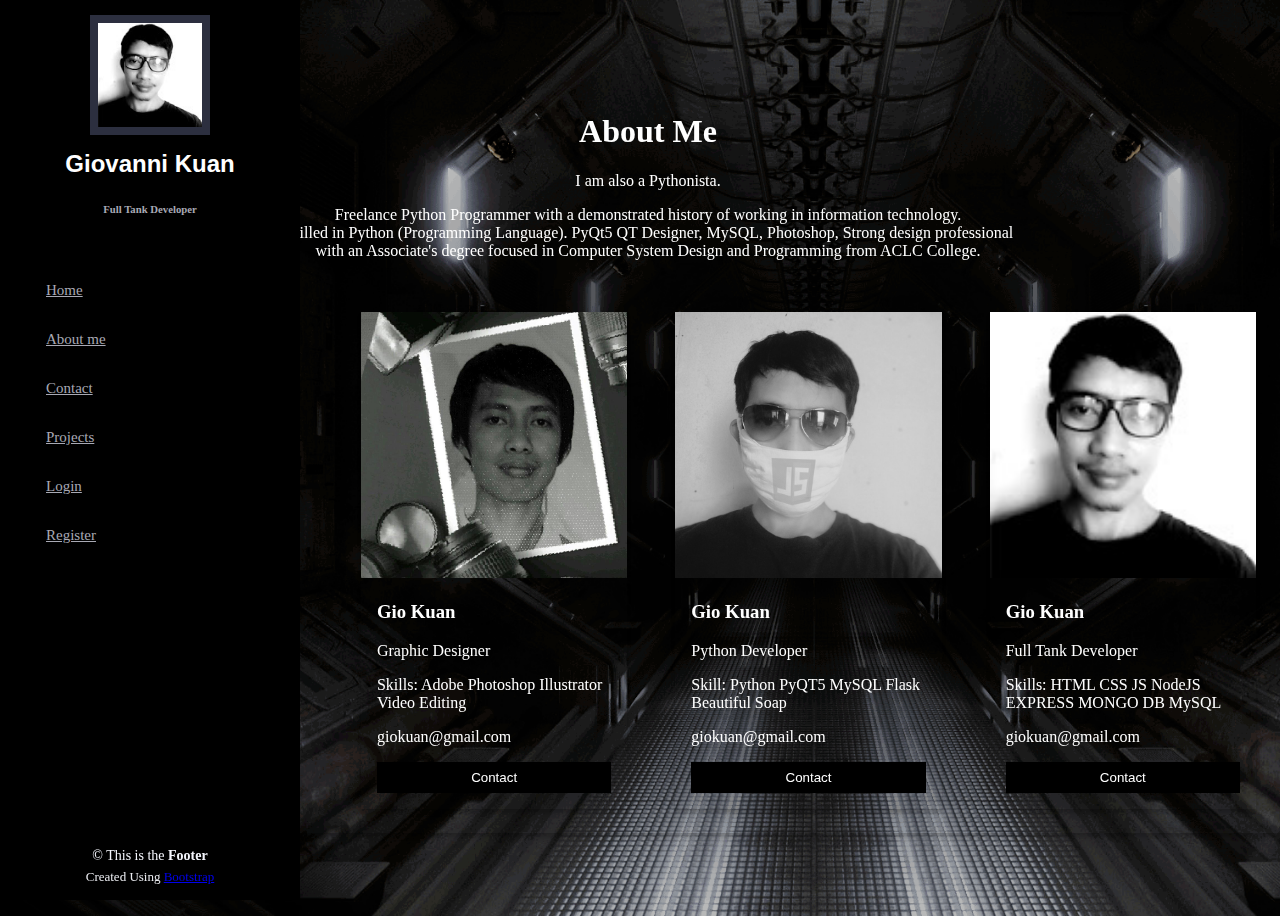
<file: about.html>
<!DOCTYPE html>
<html lang="en">
<head>
    <meta charset="UTF-8">
    <meta http-equiv="X-UA-Compatible" content="IE=edge">
    <meta name="viewport" content="width=device-width, initial-scale=1.0">

     <!-- CDN BOOTSRAP -->
     <link href="https://cdn.jsdelivr.net/npm/bootstrap@5.2.0-beta1/dist/css/bootstrap.min.css" rel="stylesheet" integrity="sha384-0evHe/X+R7YkIZDRvuzKMRqM+OrBnVFBL6DOitfPri4tjfHxaWutUpFmBp4vmVor" crossorigin="anonymous">
     <script src="https://cdn.jsdelivr.net/npm/bootstrap@5.0.2/dist/js/bootstrap.bundle.min.js" integrity="sha384-MrcW6ZMFYlzcLA8Nl+NtUVF0sA7MsXsP1UyJoMp4YLEuNSfAP+JcXn/tWtIaxVXM" crossorigin="anonymous"></script>
      
     <!-- CSS ANIMATE ON SCROLL CDN  (CREDIT TO SIR BRYL)-->
      <link href="https://unpkg.com/aos@2.3.1/dist/aos.css" rel="stylesheet">
 
      <!-- LOCAL CSS LINK -->
      <link href="css/style.css" rel="stylesheet">
    <title>About Me</title>
</head>
<body>

    <!-- SIDE BAR START -->
    <header id="header">
        <div class="d-flex flex-column">    
            <div class="my-pic">
                <img src="image/gio.jpg" alt="" class="img-fluid rounded-circle">
                <h1 class="text-light"><a href="index.html">Giovanni Kuan</a></h1>
                <h6>Full Tank Developer</h6>      
            </div>
            
            <div class="container">
                <div id="navbar" class="nav-menu navbar">
                    <ul>
                        <li><a class="nav-link active" aria-current="page" href="index.html"><span>Home</span></a></li>
                        <li><a class="nav-link" href="#"><span>About me</span></a></li>
                        <li><a class="nav-link" href="contact.html"><span>Contact</span></a></li>
                        <li><a class="nav-link" href="project.html"><span>Projects</span></a></li>
                        <li><a class="nav-link" href="login.html"><span>Login</span></a></li>
                        <li><a class="nav-link" href="register.html"><span>Register</span></a></li>
                    </ul>
                </div>
            </div>      
        </div>
        <!-- ======= Footer ======= -->
        <footer id="footer">
            <div class="container">
                <div class="copyright">
                    &copy; This is the <strong><span>Footer</span></strong>
                </div>
                <div class="credits">
                    Created Using <a href="https://bootstrapmade.com/">Bootstrap</a>
                </div>
            </div>
        </footer><!-- End  Footer -->
    </header>
    <!-- SIDEBAR END -->


    <nav class="navbar navbar-expand-lg navbar-dark bg-transparent">
        <div class="container-fluid">
          <a class="navbar-brand" href="#">
            <!-- <img src="image/pythons.gif" alt="" width="60" height="60" class="d-inline-block align-text-center"> -->
            <img src="image/gio.jpg" alt="" width="60" height="60" class="img-fluid rounded-circle d-inline-block align-text-center">
            I'm a Full Tank Developer
          </a>
            <button class="navbar-toggler" type="button" data-bs-toggle="collapse" data-bs-target="#navbarNavAltMarkup" aria-controls="navbarNavAltMarkup" aria-expanded="false" aria-label="Toggle navigation">
                <span class="navbar-toggler-icon"></span>
            </button>
            <div class="collapse navbar-collapse" id="navbarNavAltMarkup">
                <div class="navbar-nav">
                    
                    <a class="nav-link active" aria-current="page" href="index.html"><span>Home</span></a>
                    <a class="nav-link" href="#"><span>About me</span></a>
                    <a class="nav-link" href="contact.html"><span>Contact</span></a>
                    <a class="nav-link" href="project.html"><span>Projects</span></a>
                    <a class="nav-link" href="login.html"><span>Login</span></a>
                    <a class="nav-link" href="register.html"><span>Register</span></a>
                
                </div>
            </div>
        </div>
      </nav>

      <!-- ABOUT SECTION -->
        <div id="form-container" class="container-fluid align-items-right ">
            <div data-aos="fade-right"
                data-aos-easing="ease-out-cubic"
                data-aos-duration="2000">
            <div class="about-section">
                <h1>About Me</h1>
                <p>I am also a Pythonista.</p>
                <p>Freelance Python Programmer with a demonstrated history of working in information technology. <br>
                    Skilled in Python (Programming Language). PyQt5 QT Designer, MySQL, Photoshop, Strong design professional <br> with an Associate's degree focused in Computer System Design and Programming from ACLC College.</p>
            </div>
        </div>
      
        <!-- <h2 style="text-align:center">Our Team</h2> -->
        <div data-aos="zoom-out-left"
            data-aos-easing="ease-out-cubic"
            data-aos-duration="2000">
            <section class="about-sec">
                <div class="row">
                    <div class="column">
                        <div class="card">
                            <img src="image/gio.jpg" alt="" style="width:100%">
                            <div class="container">
                                <h3>Gio Kuan</h3>
                                <p class="title">Full Tank Developer</p>
                                <p>Skills: HTML CSS JS NodeJS EXPRESS MONGO DB MySQL</p>
                                <p>giokuan@gmail.com</p>
                                <a href="contact.html"><p><button class="button">Contact</button></p></a>
                            </div>
                        </div>
                    </div>
            
            
                    <div class="column">
                        <div class="card">
                            <img src="image/giokuan.png" alt="" style="width:100%">
                            <div class="container">
                                <h3>Gio Kuan</h3>
                                <p class="title">Python Developer</p>
                                <p>Skill: Python PyQT5 MySQL Flask Beautiful Soap</p>
                                <p>giokuan@gmail.com</p>
                                <a href="contact.html"><p><button class="button">Contact</button></p></a>
                            </div>
                        </div>
                    </div>
                    
                    <div class="column">
                        <div class="card">
                            <img src="image/giocam.jpg" alt="" style="width:100%">
                            <div class="container">
                                <h3>Gio Kuan</h3>
                                <p class="title">Graphic Designer</p>
                                <p>Skills: Adobe Photoshop Illustrator Video Editing</p>
                                <p>giokuan@gmail.com</p>
                                <a href="contact.html"><p><button class="button">Contact</button></p></a>
                            </div>
                        </div>
                    </div>
                </div>
            </section>
        </div>
    </div>
      
  
            
        
            
    
     <!-- JAVASCRIPT ANIMATE ON SCROLL (CREDIT TO SIR BRYL)  -->
     <script src="https://unpkg.com/aos@2.3.1/dist/aos.js"></script>
     <script>
         AOS.init();
     </script>
</body>
</html>
</file>
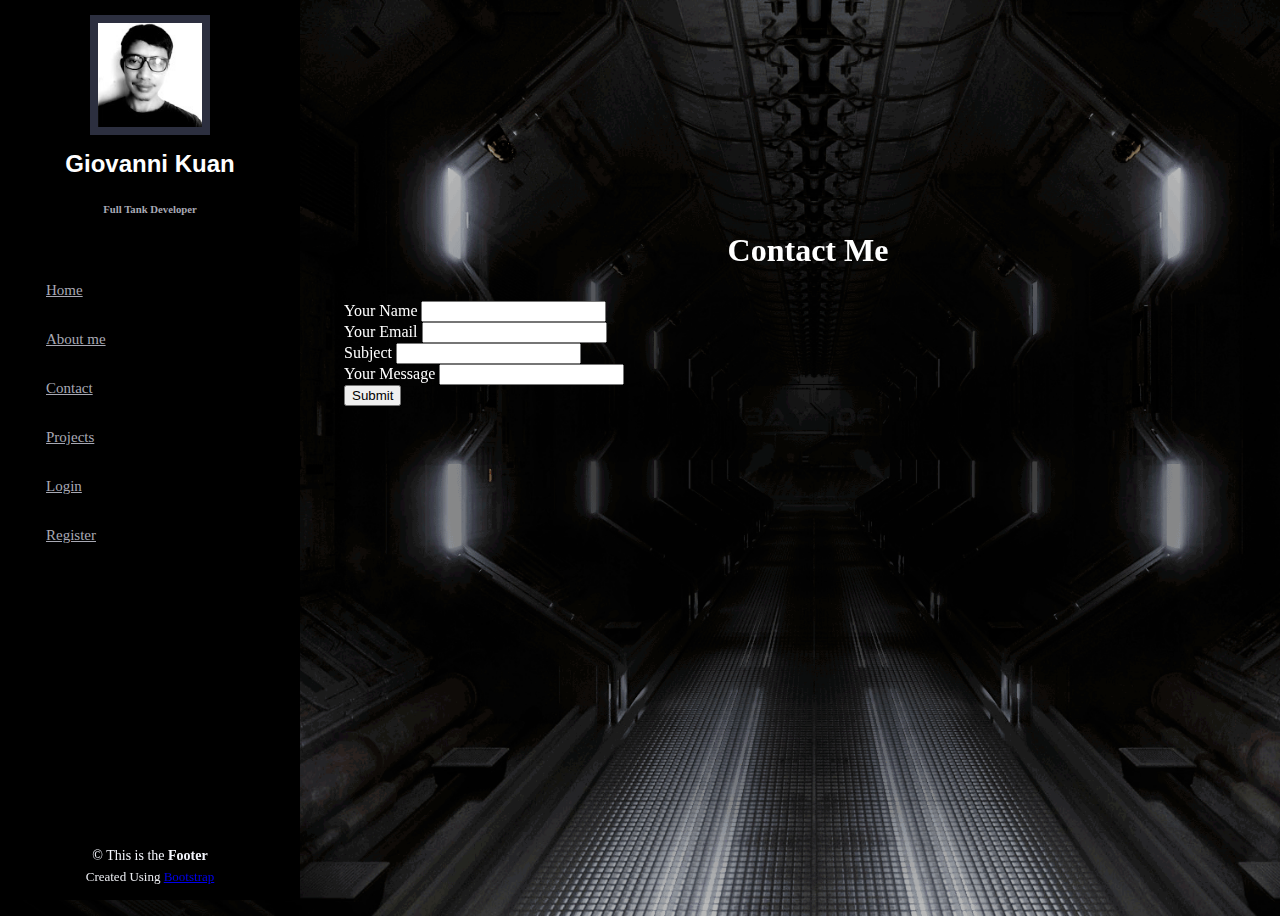
<file: contact.html>
<!DOCTYPE html>
<html lang="en">
<head>
    <meta charset="UTF-8">
    <meta http-equiv="X-UA-Compatible" content="IE=edge">
    <meta name="viewport" content="width=device-width, initial-scale=1.0">

    <!-- CDN BOOTSRAP -->
    <link href="https://cdn.jsdelivr.net/npm/bootstrap@5.2.0-beta1/dist/css/bootstrap.min.css" rel="stylesheet" integrity="sha384-0evHe/X+R7YkIZDRvuzKMRqM+OrBnVFBL6DOitfPri4tjfHxaWutUpFmBp4vmVor" crossorigin="anonymous">
    <script src="https://cdn.jsdelivr.net/npm/bootstrap@5.0.2/dist/js/bootstrap.bundle.min.js" integrity="sha384-MrcW6ZMFYlzcLA8Nl+NtUVF0sA7MsXsP1UyJoMp4YLEuNSfAP+JcXn/tWtIaxVXM" crossorigin="anonymous"></script>
     
    <!-- CSS ANIMATE ON SCROLL CDN  (CREDIT TO SIR BRYL)-->
     <link href="https://unpkg.com/aos@2.3.1/dist/aos.css" rel="stylesheet">

     <!-- LOCAL CSS LINK -->
     <link href="css/style.css" rel="stylesheet">

    <title>Contact Me</title>
</head>
<body>

    <!-- SIDE BAR START -->
    <header id="header">
        <div class="d-flex flex-column">    
            <div class="my-pic">
                <img src="image/gio.jpg" alt="" class="img-fluid rounded-circle">
                <h1 class="text-light"><a href="index.html">Giovanni Kuan</a></h1>
                <h6>Full Tank Developer</h6>      
            </div>
            
            <div class="container">
                <div id="navbar" class="nav-menu navbar">
                    <ul>
                        <li><a class="nav-link active" aria-current="page" href="index.html"><span>Home</span></a></li>
                        <li><a class="nav-link" href="about.html"><span>About me</span></a></li>
                        <li><a class="nav-link" href="#"><span>Contact</span></a></li>
                        <li><a class="nav-link" href="project.html"><span>Projects</span></a></li>
                        <li><a class="nav-link" href="login.html"><span>Login</span></a></li>
                        <li><a class="nav-link" href="register.html"><span>Register</span></a></li>
                    </ul>
                </div>
            </div>      
        </div>
        <!-- ======= Footer ======= -->
        <footer id="footer">
            <div class="container">
                <div class="copyright">
                    &copy; This is the <strong><span>Footer</span></strong>
                </div>
                <div class="credits">
                    Created Using <a href="https://bootstrapmade.com/">Bootstrap</a>
                </div>
            </div>
        </footer><!-- End  Footer -->
    </header>
    <!-- SIDEBAR END -->


    <nav class="navbar navbar-expand-lg navbar-dark bg-transparent">
        <div class="container-fluid">
          <a class="navbar-brand" href="#">
            <!-- <img src="image/pythons.gif" alt="" width="60" height="60" class="d-inline-block align-text-center"> -->
            <img src="image/gio.jpg" alt="" width="60" height="60" class="img-fluid rounded-circle d-inline-block align-text-center">
            I'm a Full Tank Developer
          </a>
            <button class="navbar-toggler" type="button" data-bs-toggle="collapse" data-bs-target="#navbarNavAltMarkup" aria-controls="navbarNavAltMarkup" aria-expanded="false" aria-label="Toggle navigation">
                <span class="navbar-toggler-icon"></span>
            </button>
            <div class="collapse navbar-collapse" id="navbarNavAltMarkup">
                <div class="navbar-nav">
                    
                    <a class="nav-link active" aria-current="page" href="index.html"><span>Home</span></a>
                    <a class="nav-link" href="about.html"><span>About me</span></a>
                    <a class="nav-link" href="#"><span>Contact</span></a>
                    <a class="nav-link" href="project.html"><span>Projects</span></a>
                    <a class="nav-link" href="login.html"><span>Login</span></a>
                    <a class="nav-link" href="register.html"><span>Register</span></a>
                
                </div>
            </div>
        </div>
      </nav>

      <!-- contact details -->

      <div data-aos="zoom-out-left"
        data-aos-easing="ease-out-cubic"
        data-aos-duration="2000">

        <div id="form-container" class="container-fluid align-items-right ">
        

            <section class="sec-contact ">
                <h1 id="head-contact"> Contact Me</h1>

                <div id="form" class="container ">
                    <form class="row g-3">
                        <div class="col-md-6">
                            <label for="inputEmail4" class="form-label">Your Name</label>
                            <input type="email" class="form-control" id="inputEmail4">
                        </div>
                        <div class="col-md-6">
                            <label for="inputPassword4" class="form-label">Your Email</label>
                            <input type="password" class="form-control" id="inputPassword4">
                        </div>
                    
                        <div class="col-12">
                            <label for="inputAddress" class="form-label">Subject</label>
                            <input type="text" class="form-control" id="inputSubject">
                        </div>
                        <div class="col-12">
                            <label for="inputAddress2" class="form-label">Your Message</label>
                            <input type="text" class="form-control" id="inputMessage">
                        </div>
                        
                        <div class="col-12">
                        <button type="submit" class="btn btn-primary">Submit</button>
                        </div>
                    </form>
                </div>
            </section>
        </div>
    </div>

    </div>

</section>
<!--Section: Contact v.2-->

     <!-- JAVASCRIPT ANIMATE ON SCROLL (CREDIT TO SIR BRYL)  -->
     <script src="https://unpkg.com/aos@2.3.1/dist/aos.js"></script>
     <script>
         AOS.init();
     </script>
    
</body>
</html>
</file>
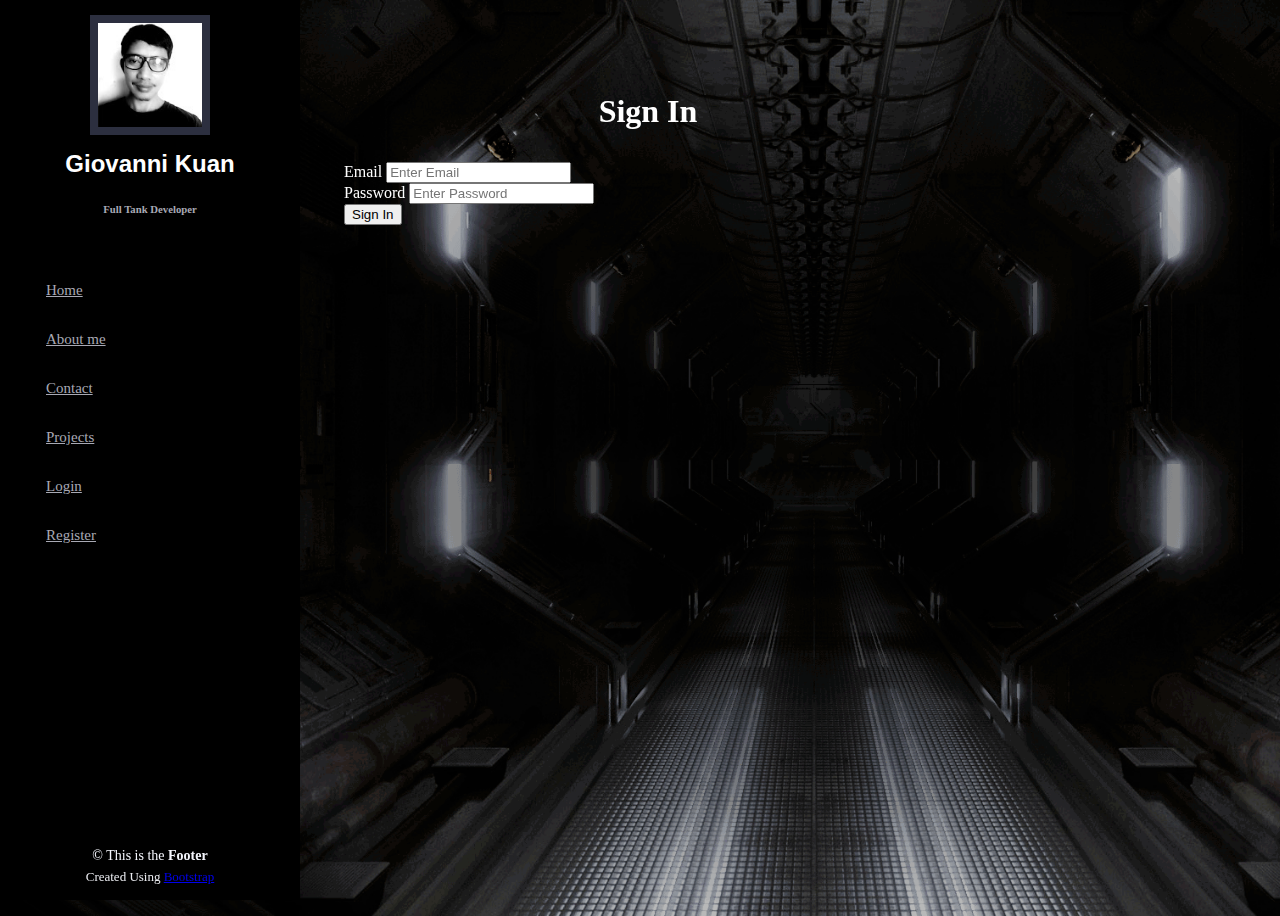
<file: login.html>
<!DOCTYPE html>
<html lang="en">
<head>
    <meta charset="UTF-8">
    <meta http-equiv="X-UA-Compatible" content="IE=edge">
    <meta name="viewport" content="width=device-width, initial-scale=1.0">

    <!-- CDN BOOTSRAP -->
    <link href="https://cdn.jsdelivr.net/npm/bootstrap@5.2.0-beta1/dist/css/bootstrap.min.css" rel="stylesheet" integrity="sha384-0evHe/X+R7YkIZDRvuzKMRqM+OrBnVFBL6DOitfPri4tjfHxaWutUpFmBp4vmVor" crossorigin="anonymous">
    <script src="https://cdn.jsdelivr.net/npm/bootstrap@5.0.2/dist/js/bootstrap.bundle.min.js" integrity="sha384-MrcW6ZMFYlzcLA8Nl+NtUVF0sA7MsXsP1UyJoMp4YLEuNSfAP+JcXn/tWtIaxVXM" crossorigin="anonymous"></script>
     
    <!-- CSS ANIMATE ON SCROLL CDN  (CREDIT TO SIR BRYL)-->
     <link href="https://unpkg.com/aos@2.3.1/dist/aos.css" rel="stylesheet">

     <!-- LOCAL CSS LINK -->
     <link href="css/style.css" rel="stylesheet">

    <title>Sign In</title>
</head>
<body>
    <!-- SIDE BAR START -->
    <header id="header">
        <div class="d-flex flex-column">    
            <div class="my-pic">
                <img src="image/gio.jpg" alt="" class="img-fluid rounded-circle">
                <h1 class="text-light"><a href="index.html">Giovanni Kuan</a></h1>
                <h6>Full Tank Developer</h6>      
            </div>
            
            <div class="container">
                <div id="navbar" class="nav-menu navbar">
                    <ul>
                        <li><a class="nav-link active" aria-current="page" href="index.html"><span>Home</span></a></li>
                        <li><a class="nav-link" href="about.html"><span>About me</span></a></li>
                        <li><a class="nav-link" href="contact.html"><span>Contact</span></a></li>
                        <li><a class="nav-link" href="project.html"><span>Projects</span></a></li>
                        <li><a class="nav-link" href="#"><span>Login</span></a></li>
                        <li><a class="nav-link" href="register.html"><span>Register</span></a></li>
                    </ul>
                </div>
            </div>      
        </div>
        <!-- ======= Footer ======= -->
        <footer id="footer">
            <div class="container">
                <div class="copyright">
                    &copy; This is the <strong><span>Footer</span></strong>
                </div>
                <div class="credits">
                    Created Using <a href="https://bootstrapmade.com/">Bootstrap</a>
                </div>
            </div>
        </footer><!-- End  Footer -->
    </header>
    <!-- SIDEBAR END -->


    <nav class="navbar navbar-expand-lg navbar-dark bg-transparent">
        <div class="container-fluid">
          <a class="navbar-brand" href="#">
            <!-- <img src="image/pythons.gif" alt="" width="60" height="60" class="d-inline-block align-text-center"> -->
            <img src="image/gio.jpg" alt="" width="60" height="60" class="img-fluid rounded-circle d-inline-block align-text-center">
            I'm a Full Tank Developer
          </a>
            <button class="navbar-toggler" type="button" data-bs-toggle="collapse" data-bs-target="#navbarNavAltMarkup" aria-controls="navbarNavAltMarkup" aria-expanded="false" aria-label="Toggle navigation">
                <span class="navbar-toggler-icon"></span>
            </button>
            <div class="collapse navbar-collapse" id="navbarNavAltMarkup">
                <div class="navbar-nav">
                    
                    <a class="nav-link active" aria-current="page" href="index.html"><span>Home</span></a>
                    <a class="nav-link" href="about.html"><span>About me</span></a>
                    <a class="nav-link" href="contact.html"><span>Contact</span></a>
                    <a class="nav-link" href="project.html"><span>Projects</span></a>
                    <a class="nav-link" href="#"><span>Login</span></a>
                    <a class="nav-link" href="register.html"><span>Register</span></a>
                
                </div>
            </div>
        </div>
    </nav>

    <div id="form-container" class="container-fluid align-items-right ">
        
        <div data-aos="zoom-out-left"
            data-aos-easing="ease-out-cubic"
            data-aos-duration="2000">
            <section class="sec-contact2">
                
                    <h1 id="head-contact"> Sign In</h1>

                    <div id="form" class="container ">
                        <form id="log-id" class="row g-3">
                            
                                <div class="col-12">
                                    <label for="inputAddress" class="form-label">Email</label>
                                    <input type="text" class="form-control" id="inputSubject" placeholder="Enter Email">
                                </div>
                                <div class="col-12">
                                    <label for="inputAddress2" class="form-label">Password</label>
                                    <input type="password" class="form-control" id="inputMessage" placeholder="Enter Password">
                                </div>
            
                            <div class="col-12">
                                <button type="submit" class="btn btn-primary">Sign In</button>
                            </div>
                        </form>
                    </div>
            </section>
        </div>
    
    </div>
    
     <!-- JAVASCRIPT ANIMATE ON SCROLL (CREDIT TO SIR BRYL)  -->
     <script src="https://unpkg.com/aos@2.3.1/dist/aos.js"></script>
     <script>
         AOS.init();
     </script>
</body>
</html>
</file>
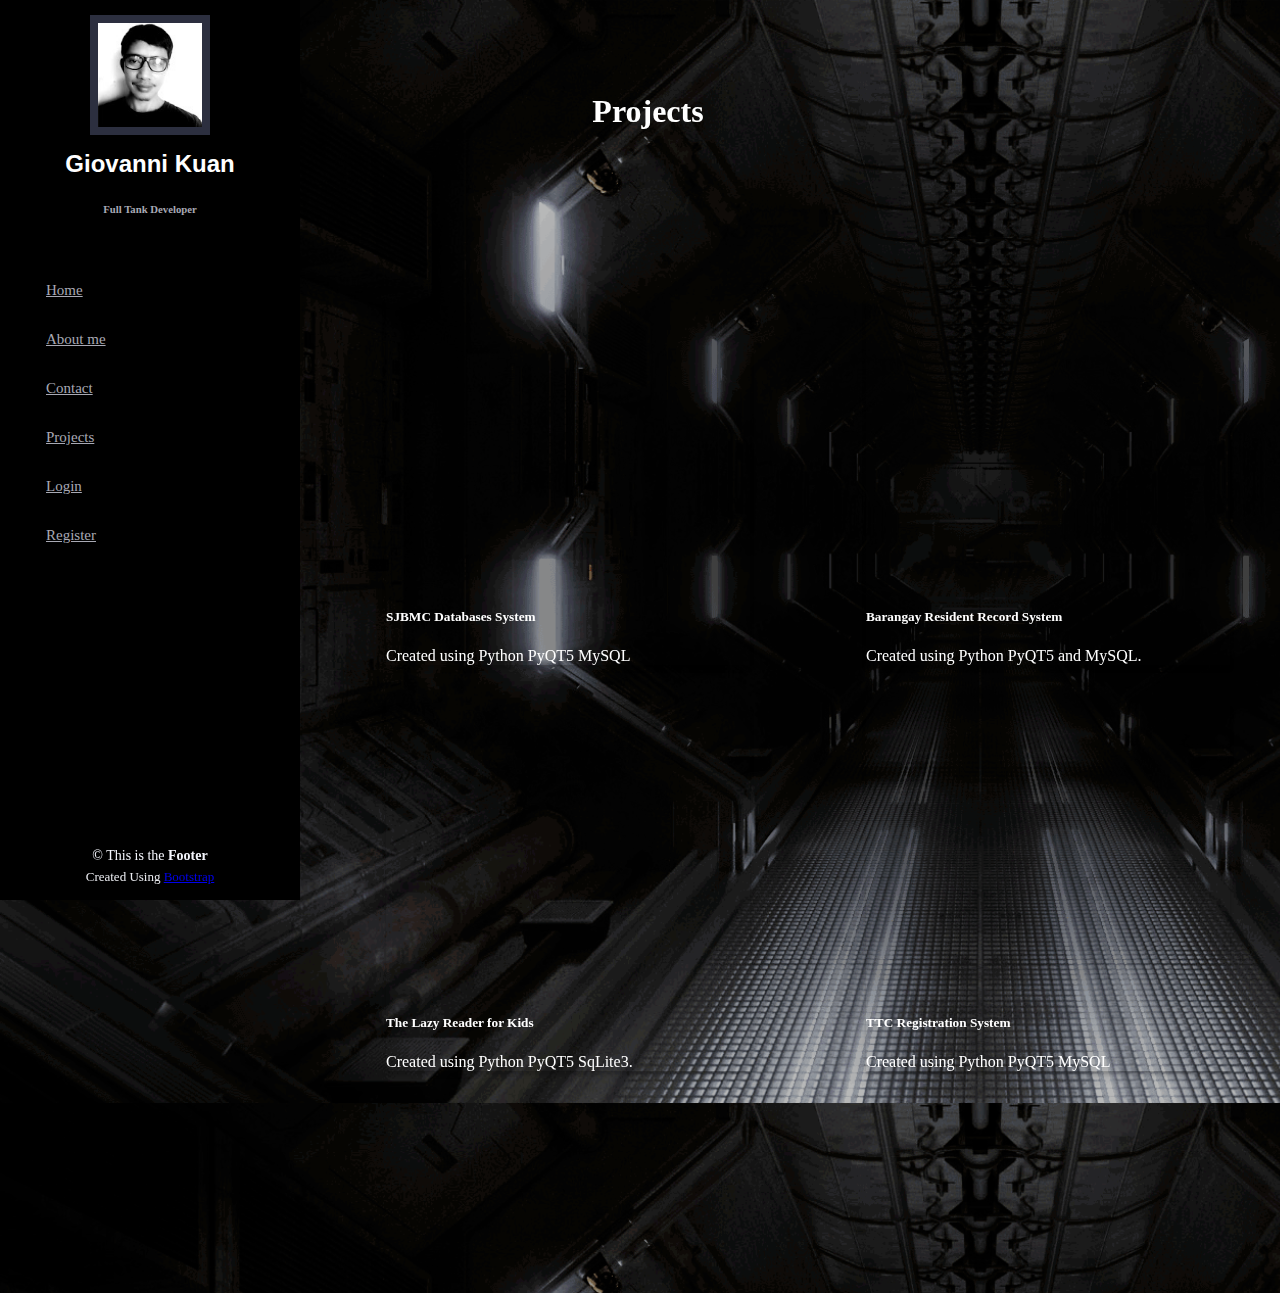
<file: project.html>
<!DOCTYPE html>
<html lang="en">
<head>
    <meta charset="UTF-8">
    <meta http-equiv="X-UA-Compatible" content="IE=edge">
    <meta name="viewport" content="width=device-width, initial-scale=1.0">

    <!-- CDN BOOTSRAP -->
    <link href="https://cdn.jsdelivr.net/npm/bootstrap@5.2.0-beta1/dist/css/bootstrap.min.css" rel="stylesheet" integrity="sha384-0evHe/X+R7YkIZDRvuzKMRqM+OrBnVFBL6DOitfPri4tjfHxaWutUpFmBp4vmVor" crossorigin="anonymous">
    <script src="https://cdn.jsdelivr.net/npm/bootstrap@5.0.2/dist/js/bootstrap.bundle.min.js" integrity="sha384-MrcW6ZMFYlzcLA8Nl+NtUVF0sA7MsXsP1UyJoMp4YLEuNSfAP+JcXn/tWtIaxVXM" crossorigin="anonymous"></script>
     
    <!-- CSS ANIMATE ON SCROLL CDN  (CREDIT TO SIR BRYL)-->
     <link href="https://unpkg.com/aos@2.3.1/dist/aos.css" rel="stylesheet">

     <!-- LOCAL CSS LINK -->
     <link href="css/style.css" rel="stylesheet">

    <title>Projects</title>
</head>
<body>
    <!-- SIDE BAR START -->
    <header id="header">
        <div class="d-flex flex-column">    
            <div class="my-pic">
                <img src="image/gio.jpg" alt="" class="img-fluid rounded-circle">
                <h1 class="text-light"><a href="index.html">Giovanni Kuan</a></h1>
                <h6>Full Tank Developer</h6>      
            </div>
            
            <div class="container">
                <div id="navbar" class="nav-menu navbar">
                    <ul>
                        <li><a class="nav-link active" aria-current="page" href="index.html"><span>Home</span></a></li>
                        <li><a class="nav-link" href="about.html"><span>About me</span></a></li>
                        <li><a class="nav-link" href="contact.html"><span>Contact</span></a></li>
                        <li><a class="nav-link" href="#"><span>Projects</span></a></li>
                        <li><a class="nav-link" href="login.html"><span>Login</span></a></li>
                        <li><a class="nav-link" href="register.html"><span>Register</span></a></li>
                    </ul>
                </div>
            </div>      
        </div>
        <!-- ======= Footer ======= -->
        <footer id="footer">
            <div class="container">
                <div class="copyright">
                    &copy; This is the <strong><span>Footer</span></strong>
                </div>
                <div class="credits">
                    Created Using <a href="https://bootstrapmade.com/">Bootstrap</a>
                </div>
            </div>
        </footer><!-- End  Footer -->
    </header>
    <!-- SIDEBAR END -->


    <nav class="navbar navbar-expand-lg navbar-dark bg-transparent">
        <div class="container-fluid">
          <a class="navbar-brand" href="#">
            <!-- <img src="image/pythons.gif" alt="" width="60" height="60" class="d-inline-block align-text-center"> -->
            <img src="image/gio.jpg" alt="" width="60" height="60" class="img-fluid rounded-circle d-inline-block align-text-center">
            I'm a Full Tank Developer
          </a>
            <button class="navbar-toggler" type="button" data-bs-toggle="collapse" data-bs-target="#navbarNavAltMarkup" aria-controls="navbarNavAltMarkup" aria-expanded="false" aria-label="Toggle navigation">
                <span class="navbar-toggler-icon"></span>
            </button>
            <div class="collapse navbar-collapse" id="navbarNavAltMarkup">
                <div class="navbar-nav">
                    
                    <a class="nav-link active" aria-current="page" href="index.html"><span>Home</span></a>
                    <a class="nav-link" href="about.html"><span>About me</span></a>
                    <a class="nav-link" href="contact.html"><span>Contact</span></a>
                    <a class="nav-link" href="#"><span>Projects</span></a>
                    <a class="nav-link" href="login.html"><span>Login</span></a>
                    <a class="nav-link" href="register.html"><span>Register</span></a>
                
                </div>
            </div>
        </div>
      </nav>


    <section class="project-section container-fluid align-items-right">
        <div data-aos="zoom-in"
            data-aos-easing="ease-out-cubic"
            data-aos-duration="2000">
            <h1 id="pro-h1">Projects</h1>
        </div>

        <div data-aos="zoom-in-up"
            data-aos-easing="ease-out-cubic"
            data-aos-duration="2000">
            <div id="pro-sec" class="row row-cols-1 row-cols-md-2 g-3 ">
                    
                
                    <div class="col">
                        <div class="card  h container-fluid">

                            <iframe src="https://www.linkedin.com/embed/feed/update/urn:li:ugcPost:6770374867633213441?compact=1" height="284" width="504" frameborder="0" allowfullscreen="" title="Embedded post"></iframe>
                            <div class="card-body">
                                <h5 class="card-title">Barangay Resident Record System</h5>
                                <p class="card-text">Created using Python PyQT5 and MySQL.</p>
                            </div>
                        </div>
                    </div>

                    <div class="col">
                        <div class="card h container-fluid">
                            <iframe src="https://www.linkedin.com/embed/feed/update/urn:li:ugcPost:6757952922551771137?compact=1" height="284" width="504" frameborder="0" allowfullscreen="" title="Embedded post"></iframe>
                            <div class="card-body">
                                <h5 class="card-title">SJBMC Databases System</h5>
                                <p class="card-text">Created using Python PyQT5 MySQL</p>
                            </div>
                        </div>
                    </div>

                    <div class="col">
                        <div class="card h container-fluid">
                            <iframe src="https://www.linkedin.com/embed/feed/update/urn:li:ugcPost:6757949289110081536?compact=1" height="284" width="504" frameborder="0" allowfullscreen="" title="Embedded post"></iframe>
                            <div class="card-body">
                                <h5 class="card-title">TTC Registration System</h5>
                                <p class="card-text">Created using Python PyQT5 MySQL</p>
                            </div>
                        </div>
                    </div>
            
                    <div class="col">
                        <div class="card h container-fluid">    
                            <iframe src="https://www.linkedin.com/embed/feed/update/urn:li:ugcPost:6765149677206822912?compact=1" height="284" width="504" frameborder="0" allowfullscreen="" title="Embedded post"></iframe>
                            <div class="card-body">
                                <h5 class="card-title">The Lazy Reader for Kids</h5>
                                <p class="card-text">Created using Python PyQT5 SqLite3.</p>
                            </div>
                        </div>
                    </div>
                
            </div>
        </div>
    </section> 


    <!-- JAVASCRIPT ANIMATE ON SCROLL (CREDIT TO SIR BRYL)  -->
    <script src="https://unpkg.com/aos@2.3.1/dist/aos.js"></script>
    <script>
        AOS.init();
    </script>
</body>
</html>
</file>
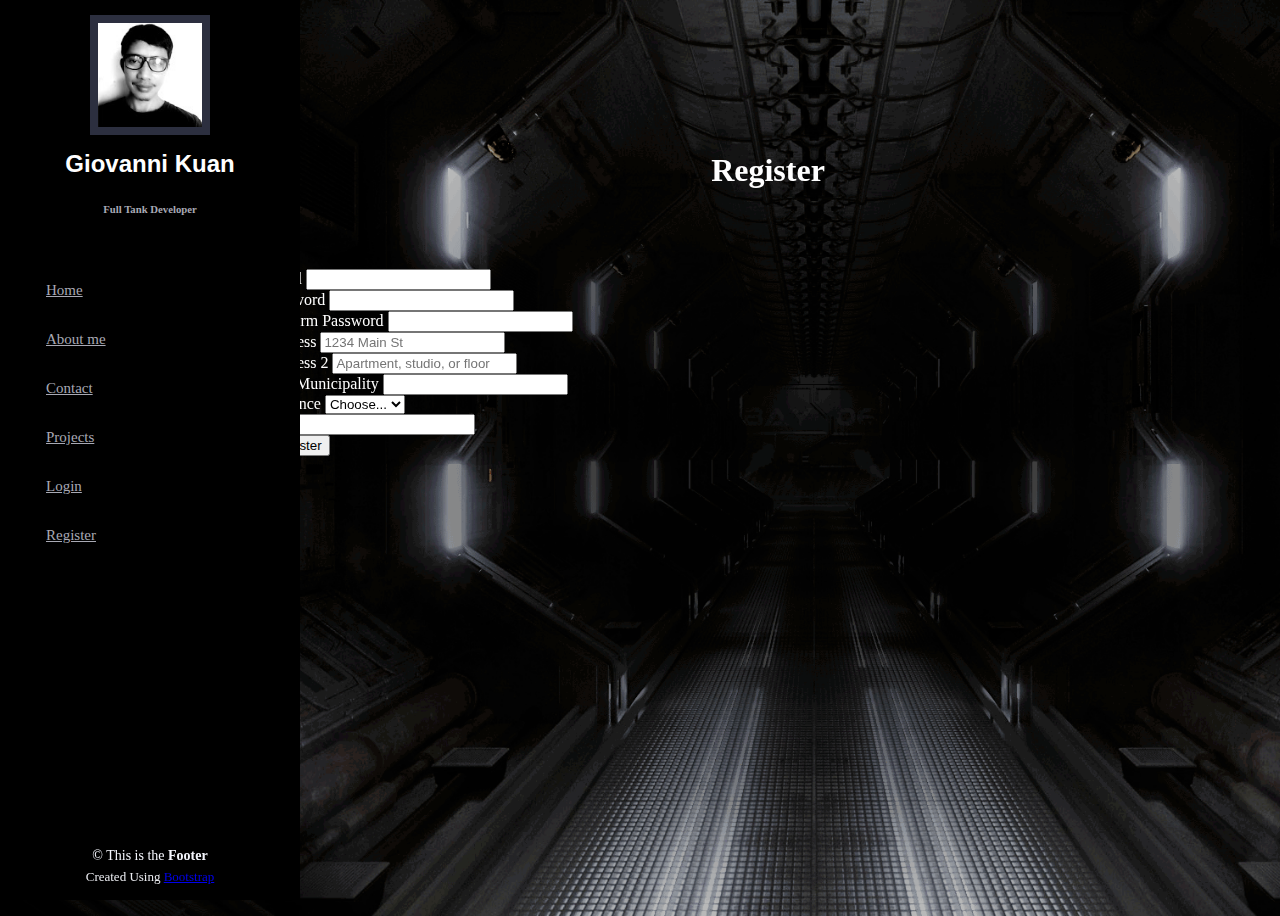
<file: register.html>
<!DOCTYPE html>
<html lang="en">
<head>
    <meta charset="UTF-8">
    <meta http-equiv="X-UA-Compatible" content="IE=edge">
    <meta name="viewport" content="width=device-width, initial-scale=1.0">

     <!-- CDN BOOTSRAP -->
     <link href="https://cdn.jsdelivr.net/npm/bootstrap@5.2.0-beta1/dist/css/bootstrap.min.css" rel="stylesheet" integrity="sha384-0evHe/X+R7YkIZDRvuzKMRqM+OrBnVFBL6DOitfPri4tjfHxaWutUpFmBp4vmVor" crossorigin="anonymous">
     <script src="https://cdn.jsdelivr.net/npm/bootstrap@5.0.2/dist/js/bootstrap.bundle.min.js" integrity="sha384-MrcW6ZMFYlzcLA8Nl+NtUVF0sA7MsXsP1UyJoMp4YLEuNSfAP+JcXn/tWtIaxVXM" crossorigin="anonymous"></script>
      
     <!-- CSS ANIMATE ON SCROLL CDN (CREDIT TO SOR BRYL)-->
      <link href="https://unpkg.com/aos@2.3.1/dist/aos.css" rel="stylesheet">
 
      <!-- LOCAL CSS LINK -->
      <link href="css/style.css" rel="stylesheet">
     
    <title>Register</title>
</head>

<body>
    <!-- SIDE BAR START -->
    <header id="header">
        <div class="d-flex flex-column">    
            <div class="my-pic">
                <img src="image/gio.jpg" alt="" class="img-fluid rounded-circle">
                <h1 class="text-light"><a href="index.html">Giovanni Kuan</a></h1>
                <h6>Full Tank Developer</h6>      
            </div>
            
            <div class="container">
                <div id="navbar" class="nav-menu navbar">
                    <ul>
                        <li><a class="nav-link active" aria-current="page" href="index.html"><span>Home</span></a></li>
                        <li><a class="nav-link" href="about.html"><span>About me</span></a></li>
                        <li><a class="nav-link" href="contact.html"><span>Contact</span></a></li>
                        <li><a class="nav-link" href="project.html"><span>Projects</span></a></li>
                        <li><a class="nav-link" href="login.html"><span>Login</span></a></li>
                        <li><a class="nav-link" href="#"><span>Register</span></a></li>
                    </ul>
                </div>
            </div>      
        </div>
        <!-- ======= Footer ======= -->
        <footer id="footer">
            <div class="container">
                <div class="copyright">
                    &copy; This is the <strong><span>Footer</span></strong>
                </div>
                <div class="credits">
                    Created Using <a href="https://bootstrapmade.com/">Bootstrap</a>
                </div>
            </div>
        </footer><!-- End  Footer -->
    </header>
    <!-- SIDEBAR END -->


    <nav class="navbar navbar-expand-lg navbar-dark bg-transparent">
        <div class="container-fluid">
          <a class="navbar-brand" href="#">
            <!-- <img src="image/pythons.gif" alt="" width="60" height="60" class="d-inline-block align-text-center"> -->
            <img src="image/gio.jpg" alt="" width="60" height="60" class="img-fluid rounded-circle d-inline-block align-text-center">
            I'm a Full Tank Developer
          </a>
            <button class="navbar-toggler" type="button" data-bs-toggle="collapse" data-bs-target="#navbarNavAltMarkup" aria-controls="navbarNavAltMarkup" aria-expanded="false" aria-label="Toggle navigation">
                <span class="navbar-toggler-icon"></span>
            </button>
            <div class="collapse navbar-collapse" id="navbarNavAltMarkup">
                <div class="navbar-nav">
                    
                    <a class="nav-link active" aria-current="page" href="index.html"><span>Home</span></a>
                    <a class="nav-link" href="about.html"><span>About me</span></a>
                    <a class="nav-link" href="contact.html"><span>Contact</span></a>
                    <a class="nav-link" href="project.html"><span>Projects</span></a>
                    <a class="nav-link" href="login.html"><span>Login</span></a>
                    <a class="nav-link" href="#"><span>Register</span></a>
                
                </div>
            </div>
        </div>
      </nav>
      <div data-aos="zoom-out-left"
                    data-aos-easing="ease-out-cubic"
                    data-aos-duration="2000">
      <div id="form-container" class="container-fluid align-items-right ">
      

                    <section class="sec ">
                        <h1 id="head"> Register</h1>

                        <div id="form" class="container ">
                            <form class="row g-3">
                                <div class="col-md-4">
                                    <label for="inputEmail4" class="form-label">Email</label>
                                    <input type="email" class="form-control" id="inputEmail4">
                                </div>
                                <div class="col-md-4">
                                    <label for="inputPassword4" class="form-label">Password</label>
                                    <input type="password" class="form-control" id="inputPassword4">
                                </div>
                                <div class="col-md-4">
                                    <label for="inputPassword5" class="form-label">Confirm Password</label>
                                    <input type="password" class="form-control" id="inputPassword5">
                                </div>
                                <div class="col-12">
                                    <label for="inputAddress" class="form-label">Address</label>
                                    <input type="text" class="form-control" id="inputAddress" placeholder="1234 Main St">
                                </div>
                                <div class="col-12">
                                    <label for="inputAddress2" class="form-label">Address 2</label>
                                    <input type="text" class="form-control" id="inputAddress2" placeholder="Apartment, studio, or floor">
                                </div>
                                <div class="col-md-6">
                                    <label for="inputCity" class="form-label">City/Municipality</label>
                                    <input type="text" class="form-control" id="inputCity">
                                </div>
                                <div class="col-md-4">
                                    <label for="inputState" class="form-label">Province</label>
                                        <select id="inputState" class="form-select">
                                            <option selected>Choose...</option>
                                            <option>...</option>
                                        </select>
                                </div>
                                <div class="col-md-2">
                                    <label for="inputZip" class="form-label">Zip</label>
                                    <input type="text" class="form-control" id="inputZip">
                                </div>
                                
                                <div class="col-12">
                                <button type="submit" class="btn btn-primary">Register</button>
                                </div>
                            </form>
                        </div>
                    </section>
                </div>
      </div>

     <!-- JAVASCRIPT ANIMATE ON SCROLL  (CREDIT TO SOR BRYL)-->
    <script src="https://unpkg.com/aos@2.3.1/dist/aos.js"></script>
    <script>
        AOS.init();
    </script>
</body>
</html>
</file>
<file: css/style.css>
body{
    width: 100%;
    height: 100vh;
    background:url(../image/spaceship.gif);
    background-size:cover;
}



/* SIDEBAR START STYLE*/
#header {
    position: fixed;
    top: 0;
    left: 0;
    bottom: 0;
    width: 300px;
    transition: all ease-in-out 0.5s;
    z-index: 9997;
    transition: all 0.5s;
    padding: 0 15px;
    background: black;
    overflow-y: auto;
  }

#header .my-pic img {
    margin: 15px auto;
    display: block;
    width: 120px;
    border: 8px solid #2c2f3f;
  }
  #header .my-pic h1 {
    font-size: 24px;
    margin: 0;
    padding: 0;
    font-weight: 600;
    -moz-text-align-last: center;
    text-align-last: center;
    font-family: "Poppins", sans-serif;
  }

  #header .my-pic h1 a, #header .my-pic h2 a:hover .navbar-brand{
    color: #fff;
    text-decoration: none;
  }

  h6{
    text-align: center;
    color: #a8a9b4;
  }

 /* nav-bar */

 .nav-menu {
    padding: 30px 0 0 0;
  }
   .nav-menu a i, .nav-menu a:focus i {
    color: #fff;
    text-decoration: none;
  }

  .nav-menu * {
    margin: 0;
    padding: 0;
    list-style: none;
  }

  .nav-menu > ul > li {
    position: relative;
    white-space: nowrap;
  }

  .nav-menu a, .nav-menu a:focus {
    display: flex;
    align-items: center;
    color: #a8a9b4;
    padding: 12px 15px;
    margin-bottom: 8px;
    transition: 0.3s;
    font-size: 15px;
  }

  .nav-menu a i, .nav-menu a:focus i {
    font-size: 24px;
    padding-right: 8px;
    color: #6f7180;
  }
 
 /* HIDING THE SIDE BAR */
  @media (max-width: 1199px) {
    #header, #footer {
      left: -300px;
    }
  }

  
/* NAVBAR DISPLAY TO NONE */
@media (min-width: 767px) {
    .navbar-nav { 
      display:none;
    }
  }

  .sec{
    color:#fff;
    background-color: transparent;
    padding-bottom: 190px;
    margin-left: 15rem;
    margin-top:5rem;
    
     /* margin:auto;
    width:800px;
    padding-left:30px;  */
   }

   @media(max-width:767px){
       .sec{
           margin-left:0;
       }
   }

   #head{
    color:#fff;
    text-align: center;
    margin-bottom: 5rem;

   }

   #head-contact{
    color:#fff;
    text-align: center;
    margin-bottom: 2rem;

   }

   /* /* CONTACT PAGE * */
  

   .sec-contact{
    color:#fff;
    padding-bottom: 190px;
    margin-left: 20rem;
    margin-top:10rem;
   
   }
 
   @media(max-width:767px){
       .sec-contact{
          margin-top:20px;
           margin-left:35px;
           margin-right: 45px;
           padding-left: 0;
       }
   }

   @media(max-width:967px){
    .sec-contact{
       margin-top:70px;
        margin-left:35px;
        margin-right: 45px;
        padding-left: 0;
        /* padding */
    }
}

/* INDEX PAGE */

.message{
  text-align:center;
  color:#fff;
  padding-top:320px;
  padding-bottom:32rpx;
  
}


@media(max-width:767px){
  .message{
    

   padding-bottom:100px;
   margin-bottom:100px;
   padding-left:50px;
  
    
  }
}

@media(max-width:967px){
  .message{
   padding-top:250px;
    margin-left:120px;
    padding-right: 240px;
    padding-left: 0;
      /* padding */
   } 
 } 



/* REGISTER PAGE */


@media(max-width:967px){
  .sec{
     /* margin-top:70px; */
      margin-left:35px;
      margin-right: 45px;
      padding-left: 0;
 
  }
}

@media(max-width:767px){
  .sec-contact{
     margin-top:20px;
      margin-left:35px;
      margin-right: 45px;
      padding-left: 0;
  }
}



   /* ABOUT SECTION */

   html {
    box-sizing: border-box;
  }

  *, *:before, *:after {
    box-sizing: inherit;
  }

  .column {
    float: right;
    width: 33.3%;
    margin-bottom: 16px;
    /* padding: 0 8px; */
    align-items: center;
    padding-left: 1rem;
    padding-right: 1rem;
  
  }
  
  .card, .about-sec {
    box-shadow: 0 4px 4px 0 rgba(0, 0, 0, 0.2);
    margin: 8px;
    /* padding-left: 25rem; */
    background-color: transparent;
    color:#fff
  }

  .about-section {
    padding: 20px;
    text-align: center;
    background-color: transparent;
    color: white;
  }

  .about-sec{
    padding-left: 20rem;
    
  } 

  @media(max-width:1000px){
    .about-sec{
    padding-left:0;
    }
  }
  
  .container {
    padding: 0 16px;
  }

  .container::after, .row::after {
    content: "";
    clear: both;
    display: table;
  }

  .button {
    border: none;
    outline: 0;
    display: inline-block;
    padding: 8px;
    color: white;
    background-color: #000;
    text-align: center;
    cursor: pointer;
    width: 100%;
  }
  
  .button:hover {
    background-color: #555;
  }
  

   /* .about-container{
     color:#fff;
     background-color: transparent;
     text-align: center;
   } */

   @media screen and (max-width: 650px) {
    .column {
      width: 100%;
      display: block;
    }
  }

  /*LOGIN PAGE */
  @media(min-width:1199px){
    #log-id{
      padding-left:20rem;
      padding-right:20rem;
   
    }
  }

  #log-id{
    color:#fff
  }



  /* PROJECT PAGE */
  #pro-sec{
    color:#fff;
    padding-bottom: 190px;
    margin-left: 20rem;
    margin-top:10rem;
   
  }

  .col{
    float: right;
    width: 50%;
    margin-bottom: 16px;
    /* padding: 0 8px; */
    align-items: center;
    padding-left: 50px;
    padding-right: 50px;
  }
 
#pro-h1{
  text-align: center;
  color:#fff;
}

 
  @media(max-width:967px){
    #pro-sec{
      margin-left: 100px;
      padding-right: 200px;
      /* position:absolute; */
      padding-left:0;
      
      
    }
  }

  @media(max-width:967px){
    .col{
      width:100%;
      padding-left:0;
      
    }
  }

  @media(max-width:767px){
    #pro-sec{
      margin-left: 0;
      padding-right: 50px;
      margin-right:50px;
      /* position:absolute; */
      padding-left:0;
      font-size: 10px;
      
      
      
    }
  }

  @media(max-width:767px){
    .col{
      width:100%;
      padding-left:0;
      margin-right:50px;
      padding-right:50px;
      
      
      
    }
  }

  
  @media(max-width:767px){
    .card-body .card-title{
      
      font-size: 10px;
    
    }
  }

  @media(max-width:767px){
    #pro-h1{
      
      padding-bottom: 0;
      margin-bottom: 0;
    
    }
  }





  
  iframe {
    max-width: 150%;
    padding-left:40px;
    
    }

 
  /*----------------------------------
# Footer
------------------------------------*/
#footer {
  padding: 15px;
  color: #f4f6fd;
  font-size: 14px;
  position: fixed;
  left: 0;
  bottom: 0;
  width: 300px;
  z-index: 9999;
  background: transparent;
}
#footer .copyright {
  text-align: center;
}
#footer .credits {
  padding-top: 5px;
  text-align: center;
  font-size: 13px;
  color: #eaebf0;
}
@media (max-width: 1199px) {
  #footer {
    position: absolute;
    width: auto;
    padding-right: 20px 15px;
  }
}
</file>
